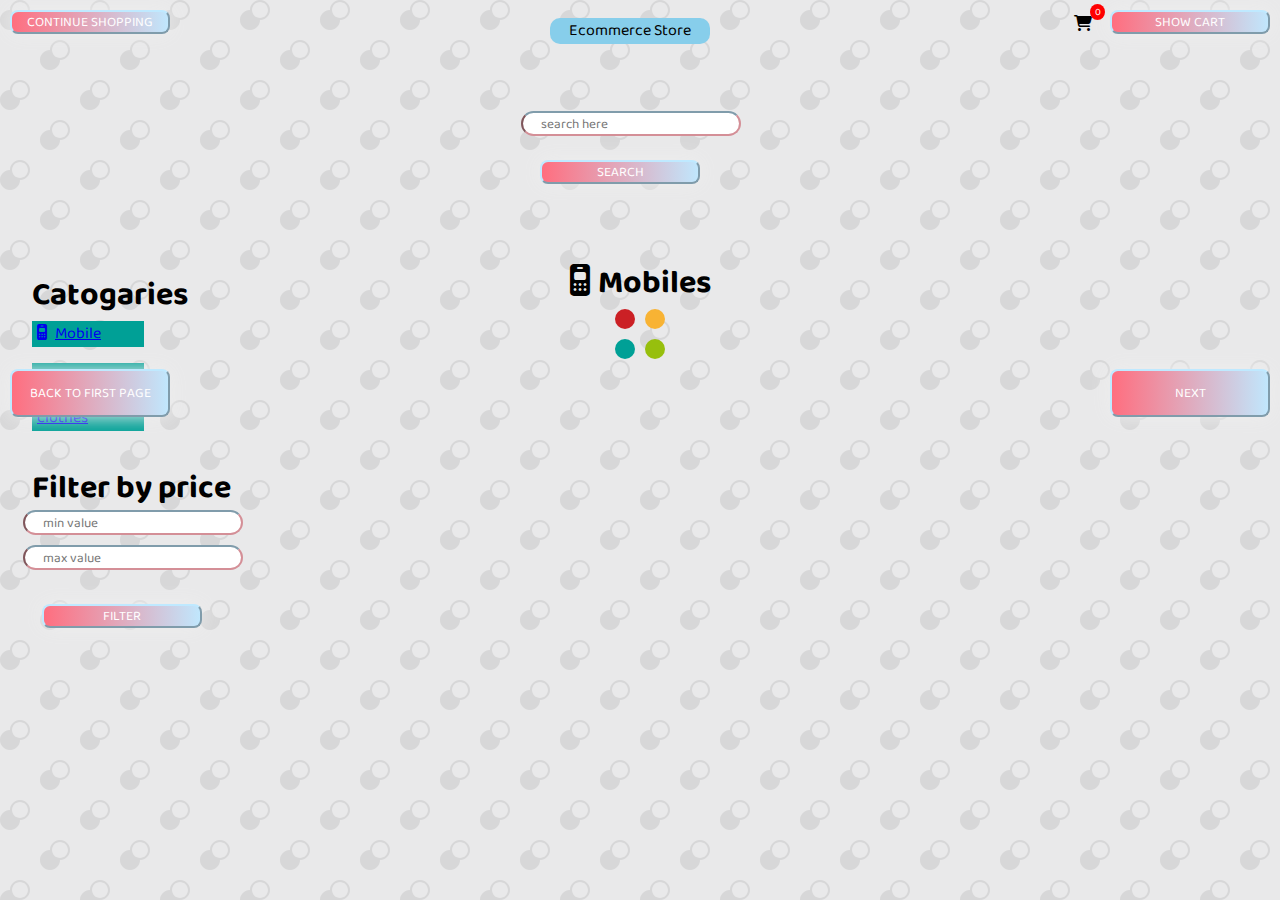
<file: index.html>
<!DOCTYPE html>
<html lang="en">
  <head>
    <meta charset="UTF-8" />
    <meta http-equiv="X-UA-Compatible" content="IE=edge" />
    <meta name="viewport" content="width=device-width, initial-scale=1.0" />
    <link rel="stylesheet" href="./scss/style.css" />
    <link rel="stylesheet" href="/buttons.css">
    <link rel="stylesheet" href="https://cdnjs.cloudflare.com/ajax/libs/font-awesome/6.2.1/css/all.min.css">
    <script src="./script.js" defer></script>
    <title>Document</title>
  </head>
  <body>
    <div class="ecommerceStore">
       
      <button id="backToData">Continue Shopping</button>
      <span class="logo"> Ecommerce Store </span>
      <i class="fa-solid fa-cart-shopping"></i> 
      <button id="addingcart"> Show cart </button>
      
      <span id=cartItems> 0</span>
      <div class="leftnav">
        <aside>
          <ul>
            <h1>Catogaries</h1>
            <li><a href="./index.html"><i class="fa-solid fa-mobile-retro"></i>Mobile</a></li>
            <li ><a href="./electronics.html">Electronic</a> </li>
            <li><a href="./clothes.html">clothes</a></li>
          </ul>
          <form class="filterform" id="filterform" >
           
         <h1>Filter by price</h1>
         <input type="text" id="filterText" placeholder="min value">
         <input type="text" id="maxvalue" placeholder="max value">
         <button id="filtersubmit">filter</button>
          </form>
        </aside>
      </div>
      <div class="mainContainer">
      <div class="searchbar">
      <form >
        <input id="searchbar" type="text" placeholder="search here" autocomplete="off"  />
        <button id="upperForm" >search</button>
      </form>
       <div class="searchlist" id="searchlist">
       </div>
      </div>
      <h1 id="mainHeading"><i class="fa-solid fa-mobile-retro"></i>Mobiles</h1>
      <div class="loader" id="loader"></div>
     <div class="mainContent" id="first">
 
    </div>
     <div class="downbuttons" id="downbuttons">
       <button id="next">Next</button>
       <button id="purchase" onclick="thankyou()">Purchase</button>
       <button id="previous">Back To First Page</button>
      </div>
    </div>
    </div>
    <div><img class="ty" id="ty" src="./imgs/thankyou.jpg" alt=""></div>
  </body>
</html>
</file>
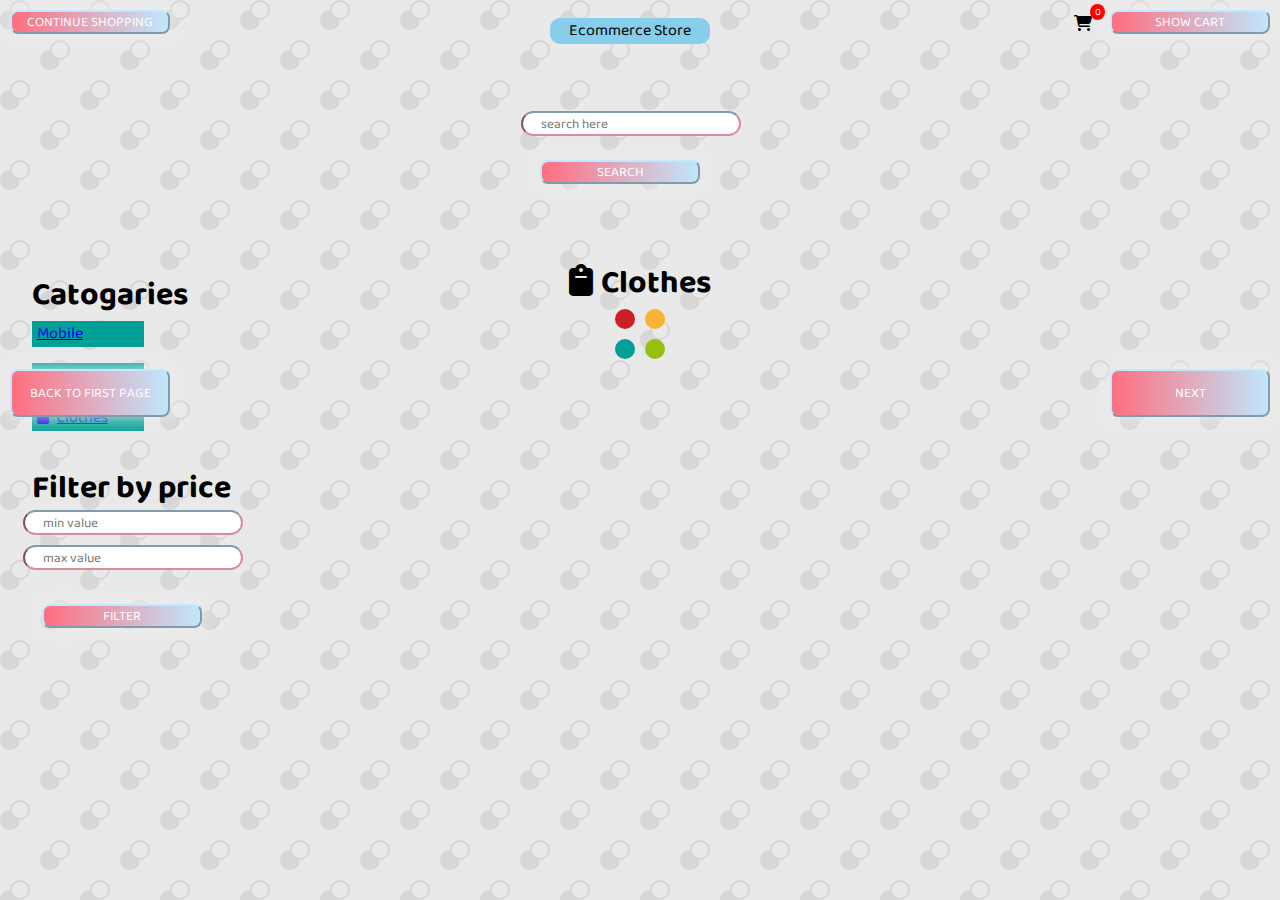
<file: clothes.html>
<!DOCTYPE html>
<html lang="en">
  <head>
    <meta charset="UTF-8" />
    <meta http-equiv="X-UA-Compatible" content="IE=edge" />
    <meta name="viewport" content="width=device-width, initial-scale=1.0" />
    <link rel="stylesheet" href="./scss/style.css" />
    <link rel="stylesheet" href="/buttons.css">
    <link rel="stylesheet" href="https://cdnjs.cloudflare.com/ajax/libs/font-awesome/6.2.1/css/all.min.css">
    <!-- <script src="./script.js" defer></script> -->
    <script src="./clothes.js" defer></script>
    <title>Document</title>
  </head>
  <body>
    <div class="ecommerceStore">
       
      <button id="backToData">Continue Shopping</button>
      <span class="logo"> Ecommerce Store </span>
      <i class="fa-solid fa-cart-shopping"></i> 
      <button id="addingcart"> Show cart </button>
      
      <span id=cartItems>0</span>
      <div class="leftnav">
        <aside>
          <ul>
            <h1>Catogaries</h1>
            <li><a href="./index.html">Mobile</a></li>
            <li ><a href="./electronics.html">Electronic</a> </li>
            <li><a href="./clothes.html"><i class="fa-solid fa-clipboard"></i>clothes</a></li>
          </ul>
          <form class="filterform" id="filterform" >
           
         <h1>Filter by price</h1>
         <input type="text" id="filterText" placeholder="min value">
         <input type="text" id="maxvalue" placeholder="max value">
         <button id="filtersubmit">filter</button>
          </form>
        </aside>
      </div>
      <div class="mainContainer">
      <div class="searchbar">
      <form >
        <input id="searchbar" type="text" placeholder="search here" autocomplete="off"  />
        <button id="upperForm" >search</button>
      </form>
       <div class="searchlist" id="searchlist">
       </div>
      </div>
      <h1 id="mainHeading"><i class="fa-solid fa-clipboard"></i>Clothes</h1>
      <div class="loader" id="loader"></div>
     <div class="mainContent" id="first">
 
    </div>
     <div class="downbuttons" id="downbuttons">
       <button id="next">Next</button>
       <button id="purchase" onclick="thankyou()">Purchase</button>
       <button id="previous">Back To First Page</button>
      </div>
    </div>
    </div>
    <div><img class="ty" id="ty" src="./imgs/thankyou.jpg" alt=""></div>
  </body>
</html>
</file>
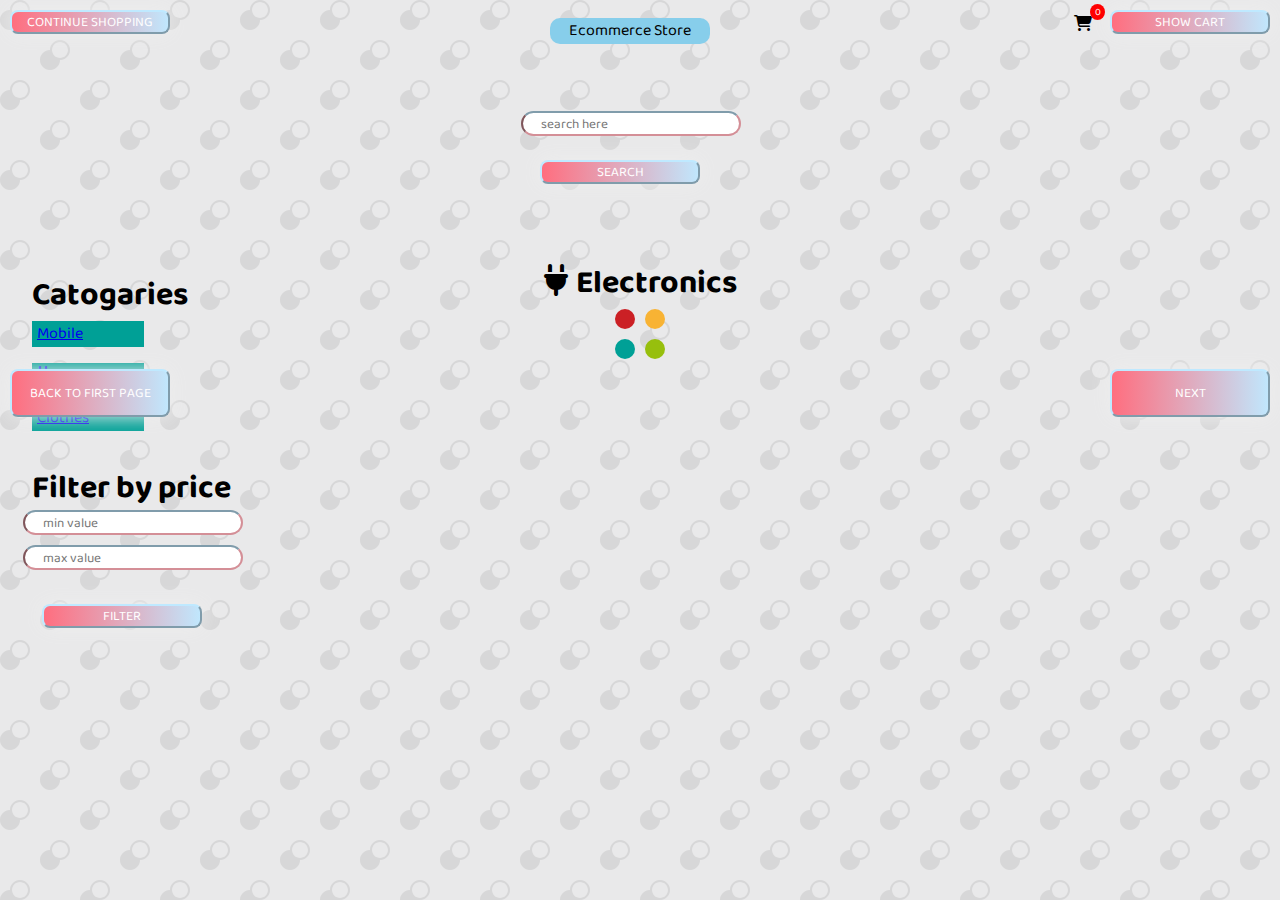
<file: electronics.html>
<!DOCTYPE html>
<html lang="en">
  <head>
    <meta charset="UTF-8" />
    <meta http-equiv="X-UA-Compatible" content="IE=edge" />
    <meta name="viewport" content="width=device-width, initial-scale=1.0" />
    <link rel="stylesheet" href="./scss/style.css" />
    <link rel="stylesheet" href="/buttons.css">
    <link rel="stylesheet" href="https://cdnjs.cloudflare.com/ajax/libs/font-awesome/6.2.1/css/all.min.css">
    <!-- <script src="./script.js" defer></script> -->
    <script src="./electronics.js" defer></script>
    <title>Document</title>
  </head>
  <body>
    <div class="ecommerceStore">
       
      <button id="backToData">Continue Shopping</button>
      <span class="logo"> Ecommerce Store </span>
      <i class="fa-solid fa-cart-shopping"></i> 
      <button id="addingcart"> Show cart </button>
      
      <span id=cartItems> 0</span>
      <div class="leftnav">
        <aside>
          <ul>
            <h1>Catogaries</h1>
            <li><a href="./index.html">Mobile</a></li>
            <li ><a href="./electronics.html"><i class="fa-solid fa-plug"></i>Electronic</a> </li>
            <li><a href="./clothes.html">Clothes</a></li>
          </ul>
          <form class="filterform" id="filterform" >
           
         <h1>Filter by price</h1>
         <input type="text" id="filterText" placeholder="min value">
         <input type="text" id="maxvalue" placeholder="max value">
         <button id="filtersubmit">filter</button>
          </form>
        </aside>
      </div>
      <div class="mainContainer">
      <div class="searchbar">
      <form >
        <input id="searchbar" type="text" placeholder="search here" autocomplete="off"  />
        <button id="upperForm" >search</button>
      </form>
       <div class="searchlist" id="searchlist">
       </div>
      </div>
      <h1 id="mainHeading"><i class="fa-solid fa-plug"></i>Electronics</h1>
      <div class="loader" id="loader"></div>
     <div class="mainContent" id="first">
 
    </div>
     <div class="downbuttons" id="downbuttons">
       <button id="next">Next</button>
       <button id="purchase" onclick="thankyou()">Purchase</button>
       <button id="previous">Back To First Page</button>
      </div>
    </div>
    </div>
    <div><img class="ty" id="ty" src="./imgs/thankyou.jpg" alt=""></div>
  </body>
</html>
</file>
<file: scss/style.css>
@import url("https://fonts.googleapis.com/css2?family=Baloo+Bhai+2&display=swap");
* {
  margin: 0;
  padding: 0;
  box-sizing: border-box;
}

body {
  font-family: "Baloo Bhai 2", cursive;
  background-color: #e9e9ea;
  background-image: url("data:image/svg+xml,%3Csvg width='80' height='80' viewBox='0 0 80 80' xmlns='http://www.w3.org/2000/svg'%3E%3Cg fill='none' fill-rule='evenodd'%3E%3Cg fill='%23000000' fill-opacity='0.08'%3E%3Cpath d='M50 50c0-5.523 4.477-10 10-10s10 4.477 10 10-4.477 10-10 10c0 5.523-4.477 10-10 10s-10-4.477-10-10 4.477-10 10-10zM10 10c0-5.523 4.477-10 10-10s10 4.477 10 10-4.477 10-10 10c0 5.523-4.477 10-10 10S0 25.523 0 20s4.477-10 10-10zm10 8c4.418 0 8-3.582 8-8s-3.582-8-8-8-8 3.582-8 8 3.582 8 8 8zm40 40c4.418 0 8-3.582 8-8s-3.582-8-8-8-8 3.582-8 8 3.582 8 8 8z' /%3E%3C/g%3E%3C/g%3E%3C/svg%3E");
}
body #addingcart {
  float: right;
}
body #cartItems {
  float: right;
  margin-top: 1rem;
  position: absolute;
  right: 0;
}
body .leftnav {
  position: absolute;
  top: 30%;
}
body .leftnav aside {
  margin-left: 2rem;
}
body .leftnav aside ul {
  margin-bottom: 2rem;
}
body .leftnav aside ul li {
  list-style: none;
  margin-bottom: 1rem;
  text-decoration: underline;
  -webkit-text-decoration-color: blue;
          text-decoration-color: blue;
  -webkit-user-select: none;
     -moz-user-select: none;
      -ms-user-select: none;
          user-select: none;
  cursor: pointer;
  width: 7rem;
  background-color: #00a096;
  padding-left: 5px;
}
body .leftnav aside ul li:hover {
  border-color: skyblue;
  background-color: rgba(135, 206, 235, 0.5);
  transform: scale(1.2);
  text-align: center;
}
body .mainContainer {
  display: flex;
  justify-content: center;
  align-items: center;
  flex-direction: column;
}
body .mainContainer .searchbar {
  margin: 5rem auto 4rem;
}
body .mainContainer .mainContent {
  display: flex;
  flex-direction: row;
  flex-wrap: wrap;
  width: 50%;
  gap: 10px;
}
body .mainContainer .mainContent .mobiles {
  width: 200px;
  height: 130px;
  position: relative;
  border-color: skyblue;
  background-color: rgba(135, 206, 235, 0.5);
}
body .mainContainer .mainContent .mobiles .mainbtns {
  position: absolute;
  bottom: 0;
}
body .mainContainer .hidden {
  display: none;
}
body .mainContainer .searchlist ul {
  width: 175px;
}
body .mainContainer .searchlist ul li {
  list-style: none;
  border: 2px solid white;
  background-color: #00a096;
}
body .filterform {
  display: flex;
  flex-direction: column;
  gap: 10px;
}
body #cartItems {
  position: absolute;
  right: 175px;
  color: white;
  top: -12px;
  background-color: red;
  border-radius: 50%;
  height: 16px;
  width: 15px;
  display: flex;
  justify-content: center;
  align-items: center;
  font-size: 10px;
}
body .fa-solid {
  margin-right: 8px;
}
body .fa-cart-shopping {
  position: absolute;
  right: 180px;
  top: 15px;
}
body .logo {
  background-color: skyblue;
  position: absolute;
  left: 43%;
  top: 2%;
  border-radius: 10px;
  width: 10rem;
  text-align: center;
}
body #next {
  position: absolute;
  right: 0;
  height: 3rem;
}
body #previous {
  position: absolute;
  left: 0;
  height: 3rem;
}
body .noItemInCart {
  background-color: skyblue;
  display: flex;
  justify-content: center;
  align-items: center;
  width: 50rem;
  border-radius: 10px;
  height: 5rem;
}
body .ty {
  position: absolute;
  top: 0;
  left: 30%;
  border-bottom-right-radius: 30px;
  border-bottom-left-radius: 30px;
  height: 15rem;
  width: 30rem;
  -webkit-animation: fadeInDown 2s;
          animation: fadeInDown 2s;
}
@-webkit-keyframes fadeInDown {
  0% {
    opacity: 0;
    transform: translateY(-20px);
  }
  100% {
    opacity: 1;
    transform: translateY(0);
  }
}
@keyframes fadeInDown {
  0% {
    opacity: 0;
    transform: translateY(-20px);
  }
  100% {
    opacity: 1;
    transform: translateY(0);
  }
}

.loader {
  -webkit-animation: rotate 1s infinite;
          animation: rotate 1s infinite;
  height: 50px;
  width: 50px;
}

.loader:before,
.loader:after {
  border-radius: 50%;
  content: "";
  display: block;
  height: 20px;
  width: 20px;
}

.loader:before {
  -webkit-animation: ball1 1s infinite;
          animation: ball1 1s infinite;
  background-color: #cb2025;
  box-shadow: 30px 0 0 #f8b334;
  margin-bottom: 10px;
}

.loader:after {
  -webkit-animation: ball2 1s infinite;
          animation: ball2 1s infinite;
  background-color: #00a096;
  box-shadow: 30px 0 0 #97bf0d;
}

@-webkit-keyframes rotate {
  0% {
    -webkit-transform: rotate(0deg) scale(0.8);
    -moz-transform: rotate(0deg) scale(0.8);
  }
  50% {
    -webkit-transform: rotate(360deg) scale(1.2);
    -moz-transform: rotate(360deg) scale(1.2);
  }
  100% {
    -webkit-transform: rotate(720deg) scale(0.8);
    -moz-transform: rotate(720deg) scale(0.8);
  }
}

@keyframes rotate {
  0% {
    -webkit-transform: rotate(0deg) scale(0.8);
    -moz-transform: rotate(0deg) scale(0.8);
  }
  50% {
    -webkit-transform: rotate(360deg) scale(1.2);
    -moz-transform: rotate(360deg) scale(1.2);
  }
  100% {
    -webkit-transform: rotate(720deg) scale(0.8);
    -moz-transform: rotate(720deg) scale(0.8);
  }
}
@-webkit-keyframes ball1 {
  0% {
    box-shadow: 30px 0 0 #f8b334;
  }
  50% {
    box-shadow: 0 0 0 #f8b334;
    margin-bottom: 0;
    -webkit-transform: translate(15px, 15px);
    -moz-transform: translate(15px, 15px);
  }
  100% {
    box-shadow: 30px 0 0 #f8b334;
    margin-bottom: 10px;
  }
}
@keyframes ball1 {
  0% {
    box-shadow: 30px 0 0 #f8b334;
  }
  50% {
    box-shadow: 0 0 0 #f8b334;
    margin-bottom: 0;
    -webkit-transform: translate(15px, 15px);
    -moz-transform: translate(15px, 15px);
  }
  100% {
    box-shadow: 30px 0 0 #f8b334;
    margin-bottom: 10px;
  }
}
@-webkit-keyframes ball2 {
  0% {
    box-shadow: 30px 0 0 #97bf0d;
  }
  50% {
    box-shadow: 0 0 0 #97bf0d;
    margin-top: -20px;
    -webkit-transform: translate(15px, 15px);
    -moz-transform: translate(15px, 15px);
  }
  100% {
    box-shadow: 30px 0 0 #97bf0d;
    margin-top: 0;
  }
}
@keyframes ball2 {
  0% {
    box-shadow: 30px 0 0 #97bf0d;
  }
  50% {
    box-shadow: 0 0 0 #97bf0d;
    margin-top: -20px;
    -webkit-transform: translate(15px, 15px);
    -moz-transform: translate(15px, 15px);
  }
  100% {
    box-shadow: 30px 0 0 #97bf0d;
    margin-top: 0;
  }
}/*# sourceMappingURL=style.css.map */
</file>
<file: buttons.css>
button{
    background-image: linear-gradient(to right, #ff6e7f 0%, #bfe9ff 51%, #ff6e7f 100%);
    margin: 10px;
    /* padding: 12px 40px; */
    text-align: center;
    text-transform: uppercase;
    transition: 0.5s;
    background-size: 200% auto;
    color: white;
    box-shadow: 0 0 20px #eee;
    border-radius: 0.5rem;
    border-color: #bfe9ff;
    display: block;
    width: 10rem;
    height: 1.5rem;
    font-family: "Baloo Bhai 2", cursive;
  }
 button:hover {
    background-position: right center;
    color: #fff;
    text-decoration: none;
  }/*# sourceMappingURL=login.css.map */

#backToData{
    display: inline;
}
  /* ... inputs ...  */
  input{
    /* border:none; */
    /* outline:none; */
    display:inline-block;
    height:25px;
    vertical-align:middle;
    position:relative;
    bottom:14px;
    right:9px;
    border-radius:22px;
    width:220px;
    box-sizing:border-box;
    padding:0 18px;
    border-color: #d48f97;
    border-top-color: #bfe9ff ;
  }

  input::placeholder{
    font-family: 'Baloo Bhai 2', cursive;
  }


  /* ... custom scrollbar ...  */

/* Custom Scrollbar */
.custom-scroll {
    overflow-y: auto;
    max-height: 52vh;
  }
  
  .custom-scroll::-webkit-scrollbar-track {
    box-shadow: inset 0 0 6px rgba(0, 0, 0, 0.4);
    border-radius: 10px;
    background-color: rgba(255, 255, 255, 0.3);
    margin-right: 5px;
  }
  
  .custom-scroll::-webkit-scrollbar {
    width: 10px;
  }
  
  .custom-scroll::-webkit-scrollbar-thumb {
    border-radius: 10px;
    box-shadow: inset 0 0 6px rgba(0, 0, 0, 0.3);
    background-color: rgba(0, 0, 0, 0.8);
  }
</file>
